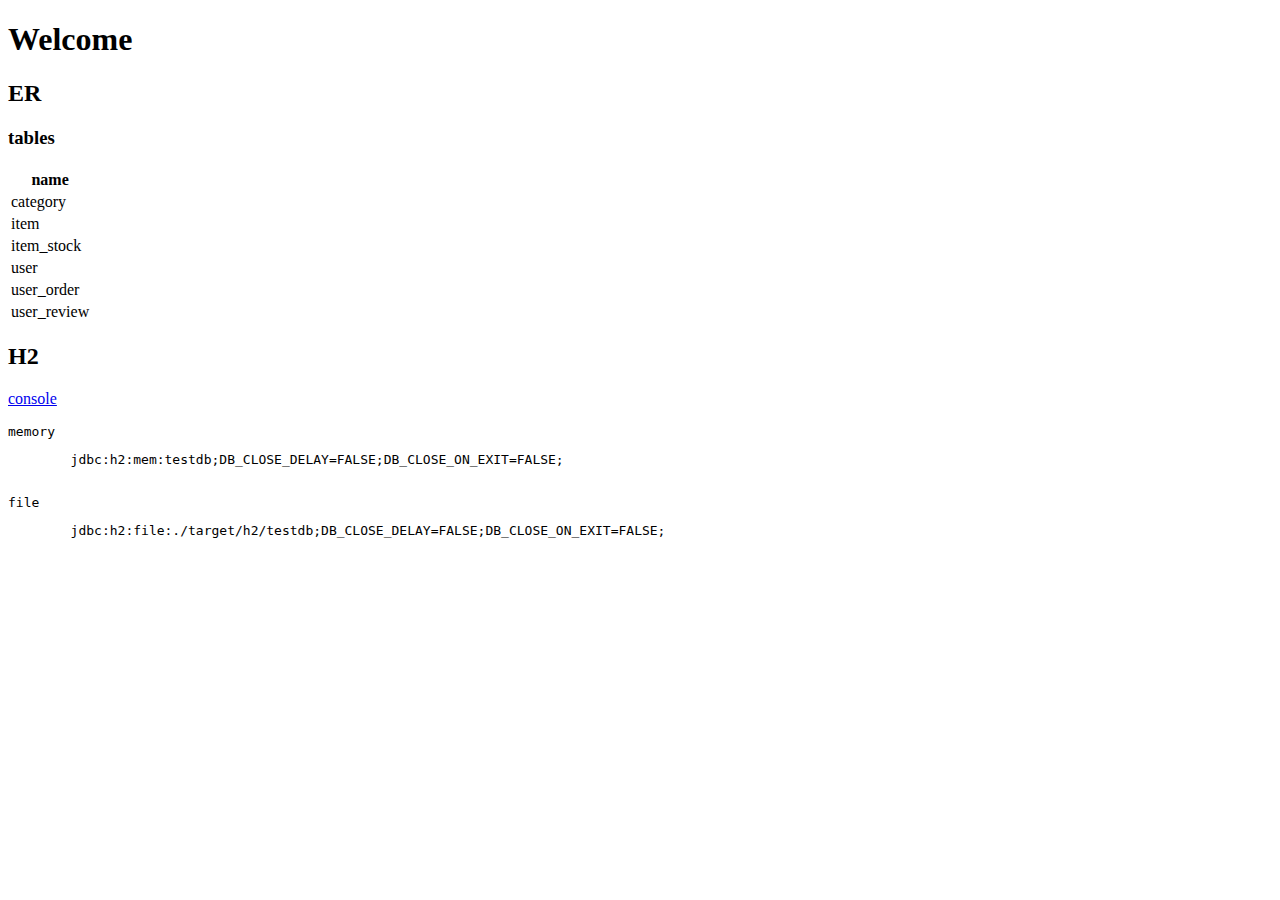
<file: src/main/resources/static/index.html>
<!DOCTYPE html>
<html lang="ja">
<head>
  <meta charset="UTF-8">
  <link type="text/css" href="css/base.css">
  <title>Welcome</title>
</head>
<body>
<div id="app">
  <h1>Welcome</h1>
  <div>
    <h2>ER</h2>
    <div>
      <h3>tables</h3>
      <table>
        <thead>
        <tr>
          <th>name</th>
          <th></th>
        </tr>
        </thead>
        <tbody>
        <tr>
          <td>category</td>
          <td></td>
        </tr>
        <tr>
          <td>item</td>
          <td></td>
        </tr>
        <tr>
          <td>item_stock</td>
          <td></td>
        </tr>
        <tr>
          <td>user</td>
          <td></td>
        </tr>
        <tr>
          <td>user_order</td>
          <td></td>
        </tr>
        <tr>
          <td>user_review</td>
          <td></td>
        </tr>
        </tbody>
      </table>
    </div>
  </div>
  <div>
    <h2>H2</h2>
    <p>
      <a href="http://localhost:8080/h2-console">console</a>
    </p>
    <code>
      <p>memory</p>
      <pre>
        jdbc:h2:mem:testdb;DB_CLOSE_DELAY=FALSE;DB_CLOSE_ON_EXIT=FALSE;
      </pre>
    </code>
    <code>
      <p>file</p>
      <pre>
        jdbc:h2:file:./target/h2/testdb;DB_CLOSE_DELAY=FALSE;DB_CLOSE_ON_EXIT=FALSE;
      </pre>
    </code>
  </div>
</div>
</body>
</html>
</file>
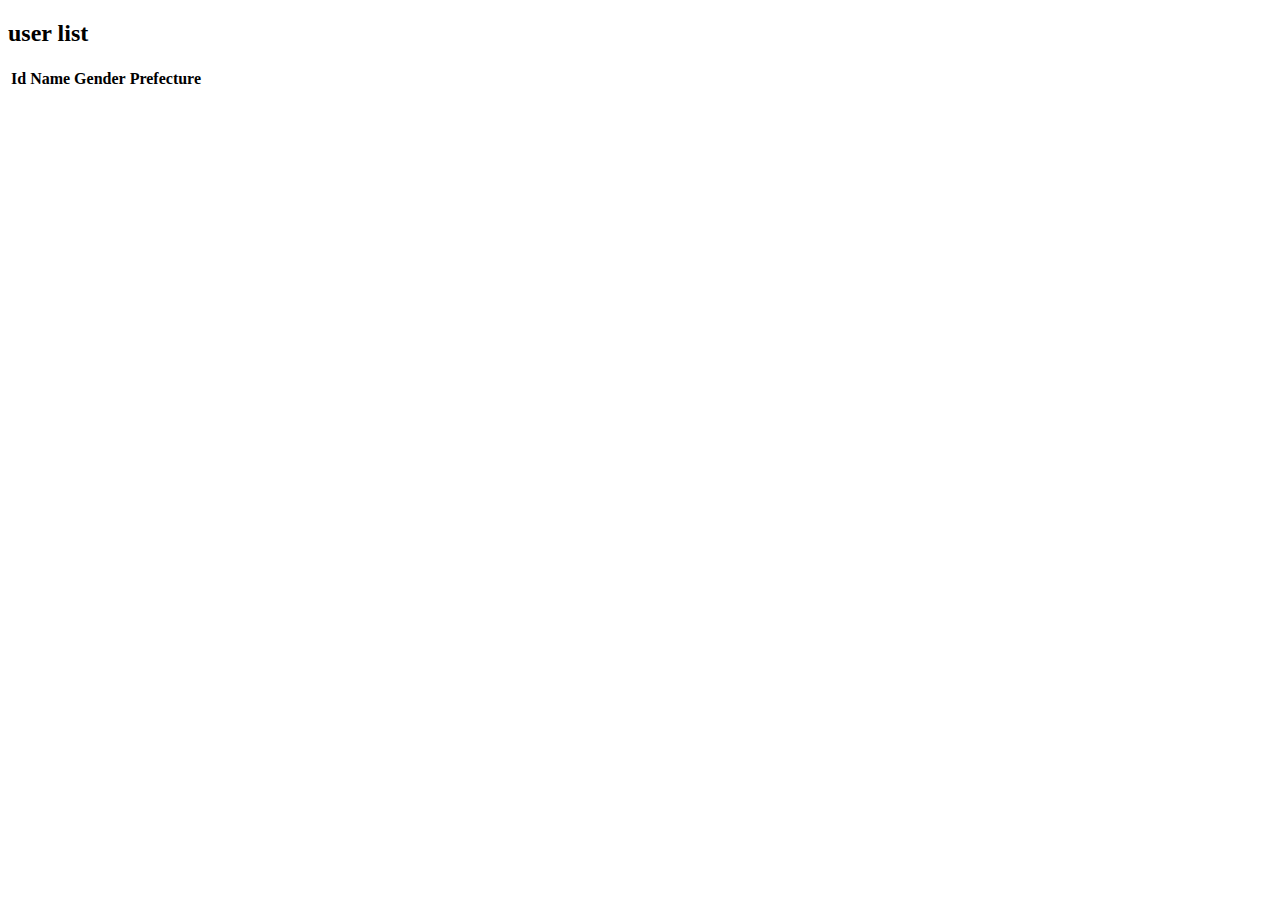
<file: src/main/resources/templates/user/users.html>
<!DOCTYPE html>
<html xmlns:th="http://www.thymeleaf.org">
<head>
  <meta charset="UTF-8">
  <title>Users</title>
</head>
<body>
<div id="app">
  <div>
    <h2>user list</h2>
    <table>
      <thead>
      <tr>
        <th>Id</th>
        <th>Name</th>
        <th>Gender</th>
        <th>Prefecture</th>
      </tr>
      </thead>
      <tbody>
      <tr th:each="user : ${users}" th:object="${user}">
        <td th:text="*{id}"></td>
        <td th:text="*{name}"></td>
        <td th:text="*{genderType}"></td>
        <td th:text="*{prefectureType}"></td>
      </tr>
      </tbody>
    </table>
  </div>
</div>
</body>
</html>
</file>
<file: src/main/resources/static/css/base.css>
body {
    padding: 0;
    margin: 0;
    box-shadow: aquamarine;
}
</file>
